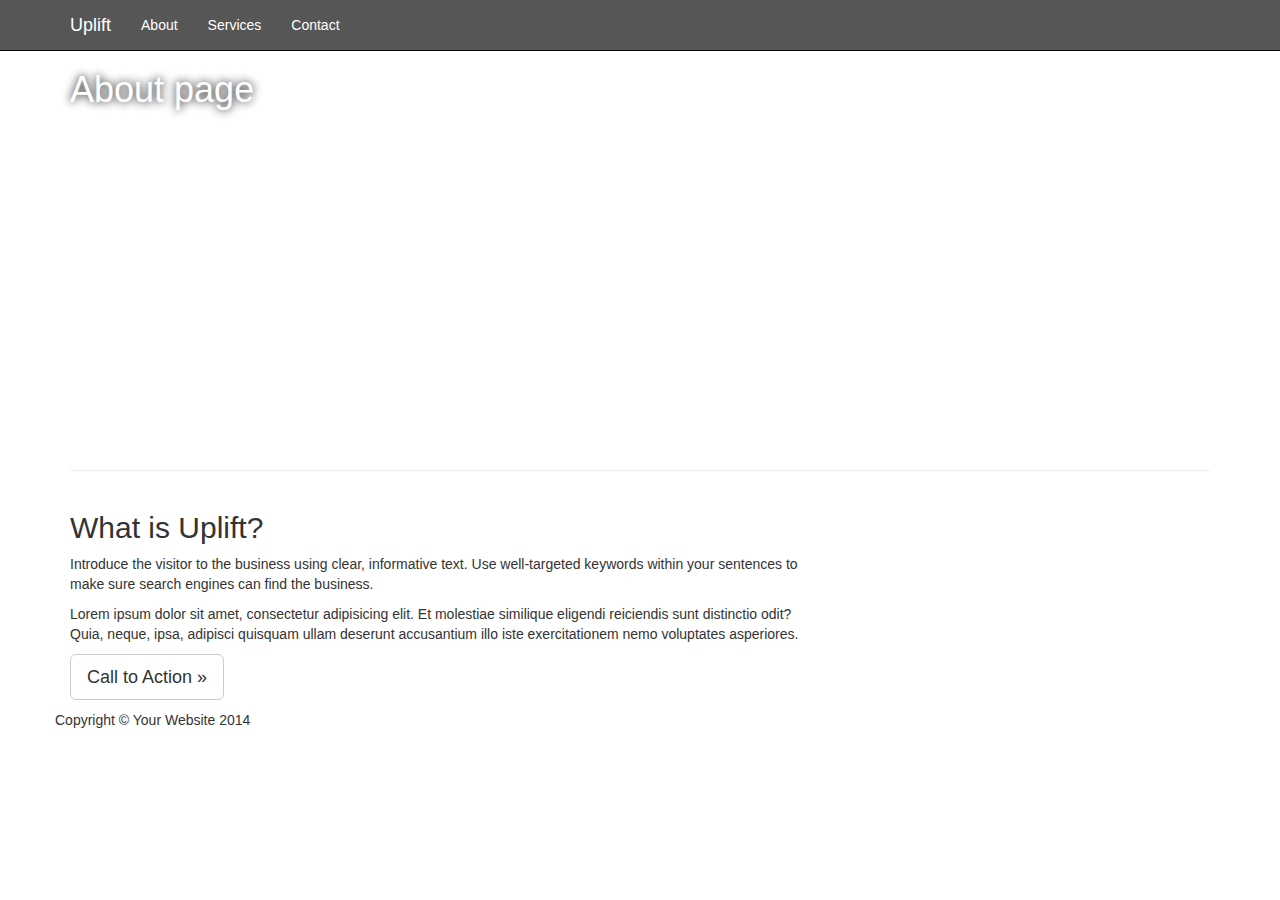
<file: about.html>
<!DOCTYPE html>
<html lang="en">

<head>

    <meta charset="utf-8">
    <meta http-equiv="X-UA-Compatible" content="IE=edge">
    <meta name="viewport" content="width=device-width, initial-scale=1">
    <meta name="description" content="">
    <meta name="author" content="">

    <title>Business Frontpage - Start Bootstrap Template</title>

    <!-- Bootstrap Core CSS -->
    <link href="css/bootstrap.css" rel="stylesheet">

    <!-- Custom CSS -->
    <link href="css/business-frontpage.css" rel="stylesheet">

    <!-- HTML5 Shim and Respond.js IE8 support of HTML5 elements and media queries -->
    <!-- WARNING: Respond.js doesn't work if you view the page via file:// -->
    <!--[if lt IE 9]>
        <script src="https://oss.maxcdn.com/libs/html5shiv/3.7.0/html5shiv.js"></script>
        <script src="https://oss.maxcdn.com/libs/respond.js/1.4.2/respond.min.js"></script>
    <![endif]-->

</head>

<body>

    <!-- Navigation -->
    <nav class="navbar navbar-inverse navbar-fixed-top" role="navigation">
        <div class="container">
            <!-- Brand and toggle get grouped for better mobile display -->
            <div class="navbar-header">
                <button type="button" class="navbar-toggle" data-toggle="collapse" data-target="#bs-example-navbar-collapse-1">
                    <span class="sr-only">Toggle navigation</span>
                    <span class="icon-bar"></span>
                    <span class="icon-bar"></span>
                    <span class="icon-bar"></span>
                </button>
                <a class="navbar-brand" href="index.html">Uplift</a>
            </div>
            <!-- Collect the nav links, forms, and other content for toggling -->
            <div class="collapse navbar-collapse" id="bs-example-navbar-collapse-1">
                <ul class="nav navbar-nav">
                    <li>
                        <a href="about.html">About</a>
                    </li>
                    <li>
                        <a href="services.html">Services</a>
                    </li>
                    <li>
                        <a href="contact.html">Contact</a>
                    </li>
                </ul>
            </div>
            <!-- /.navbar-collapse -->
        </div>
        <!-- /.container -->
    </nav>

    <!-- Image Background Page Header -->
    <!-- Note: The background image is set within the business-casual.css file. -->
    <header class="business-header">
        <div class="container">
            <div class="row">
                <div class="col-lg-12">
                    <h1 class="tagline">About page</h1>
                </div>
            </div>
        </div>
    </header>

    <!-- Page Content -->
    <div class="container">

        <hr>

        <div class="row">
            <div class="col-sm-8">
                <h2>What is Uplift?</h2>
                <p>Introduce the visitor to the business using clear, informative text. Use well-targeted keywords within your sentences to make sure search engines can find the business.</p>
                <p>Lorem ipsum dolor sit amet, consectetur adipisicing elit. Et molestiae similique eligendi reiciendis sunt distinctio odit? Quia, neque, ipsa, adipisci quisquam ullam deserunt accusantium illo iste exercitationem nemo voluptates asperiores.</p>
                <p>
                    <a class="btn btn-default btn-lg" href="#">Call to Action &raquo;</a>
                </p>
            </div>
      
       

        <!-- Footer -->
        <footer>
            <div class="row">
                <div class="col-lg-12">
                    <p>Copyright &copy; Your Website 2014</p>
                </div>
            </div>
            <!-- /.row -->
        </footer>

    </div>
    <!-- /.container -->

    <!-- jQuery -->
    <script src="js/jquery.js"></script>

    <!-- Bootstrap Core JavaScript -->
    <script src="js/bootstrap.min.js"></script>

</body>

</html>
</file>
<file: css/business-frontpage.css>
/*!
 * Start Bootstrap - Business Frontpage HTML Template (http://startbootstrap.com)
 * Code licensed under the Apache License v2.0.
 * For details, see http://www.apache.org/licenses/LICENSE-2.0.
 */

body {
    padding-top: 50px; /* Required padding for .navbar-fixed-top. Remove if using .navbar-static-top. Change if height of navigation changes. */
}

/* Header Image Background - Change the URL below to your image path (example: ../images/background.jpg) */

.business-header {
    height: 400px;
    background: url('http://deffe.com/images/2015/09/02/Untitled-3.png') center center no-repeat scroll;
    -webkit-background-size: cover;
    -moz-background-size: cover;
    background-size: cover;
    -o-background-size: cover;
}

/* Customize the text color and shadow color and to optimize text legibility. */

.tagline {
    text-shadow: 0 0 10px #000;
    color: #fff;
}

.img-center {
    margin: 0 auto;
}

footer {
    margin: 50px 0;
}
</file>
